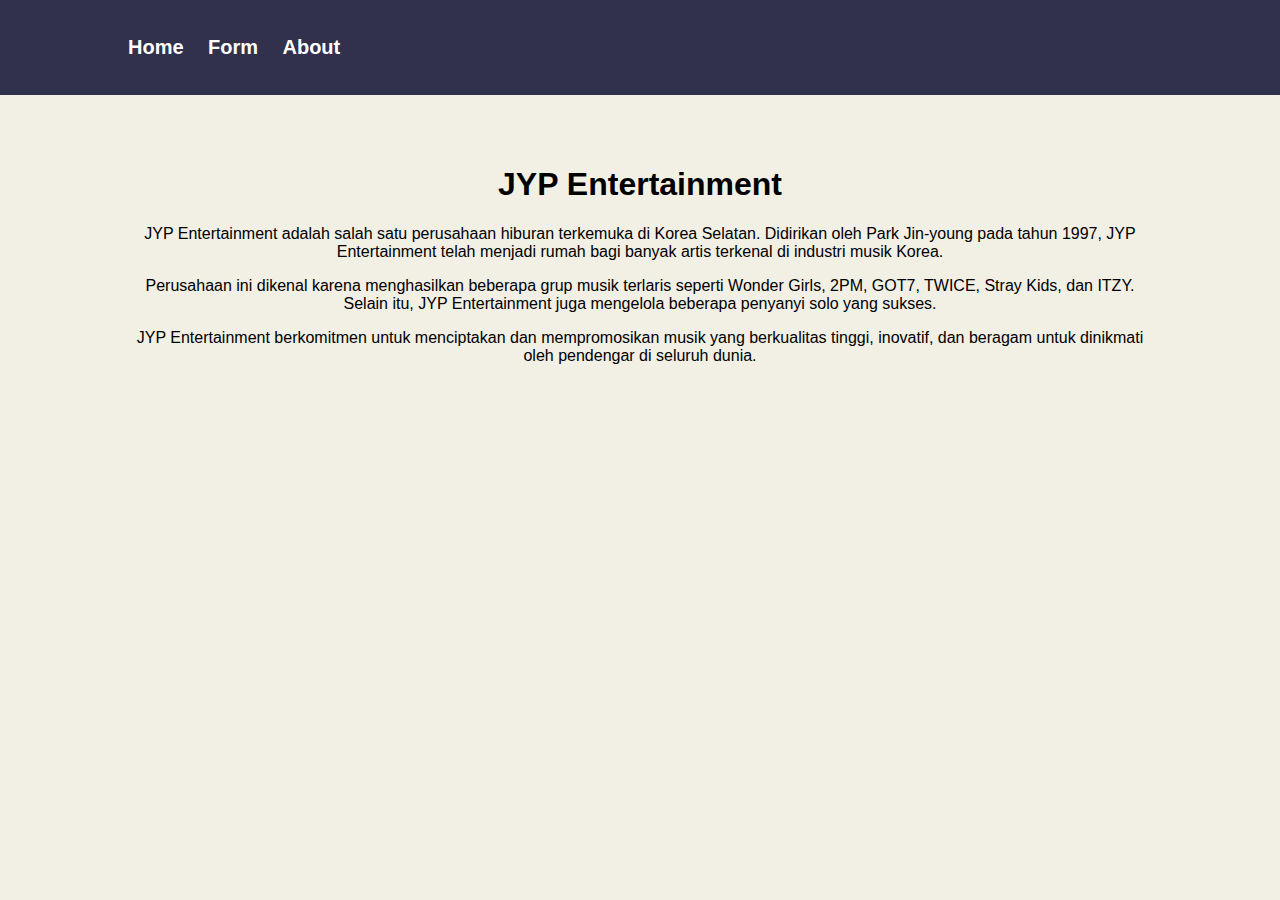
<file: index.html>
<!DOCTYPE html>
<html lang="en">
<head>
    <meta charset="UTF-8">
    <meta name="viewport" content="width=device-width, initial-scale=1.0">
    <link rel="stylesheet" href="style.css">
    <title>Praktikum Forms dan Links</title>
</head>
<body>
    <header>
        <div class="container">
            <nav>
                <ul>
                    <li><a href="index.html">Home</a></li>
                    <li><a href="form.html">Form</a></li>
                    <li><a href="about.html">About</a></li>
                </ul>
            </nav>
        </div>
    </header>

    <section class="content">
        <div class="container">
            <h1>JYP Entertainment</h1>
            <p>JYP Entertainment adalah salah satu perusahaan hiburan terkemuka di Korea Selatan. Didirikan oleh Park Jin-young pada tahun 1997, JYP Entertainment telah menjadi rumah bagi banyak artis terkenal di industri musik Korea.</p>
            <p>Perusahaan ini dikenal karena menghasilkan beberapa grup musik terlaris seperti Wonder Girls, 2PM, GOT7, TWICE, Stray Kids, dan ITZY. Selain itu, JYP Entertainment juga mengelola beberapa penyanyi solo yang sukses.</p>
            <p>JYP Entertainment berkomitmen untuk menciptakan dan mempromosikan musik yang berkualitas tinggi, inovatif, dan beragam untuk dinikmati oleh pendengar di seluruh dunia.</p>
        </div>
    </section>
</body>
</html>
</file>
<file: style.css>
body {
    margin: 0;
    padding: 0;
    font-family: Arial, sans-serif;
    background-color: #F2EFE5;
}

.container {
    width: 80%;
    margin: 0 auto;
}

header {
    background-color: #31304D;
    padding: 20px 0;
}

header h1 {
    color: #fff;
    margin: 0;
}

nav ul {
    list-style-type: none;
    padding: 0;
}

nav ul li {
    display: inline;
    margin-right: 20px;
}

nav ul li a:hover {
    color: #ff6600; /* Warna teks saat dihover */
}

nav ul li a {
    color: #fff;
    font-size: 20px;
    text-decoration: none;
    font-weight: bold;
}

.content {
    padding: 50px 0;
    text-align: center;
}

.btn {
    margin-top: 20px;
}

.button {
    display: inline-block;
    padding: 10px 20px;
    background-color: #007bff;
    color: #fff;
    text-decoration: none;
    border-radius: 5px;
}

.footer {
    text-align: center;
    width: 100%;
    padding: 20px 0;  /* Menambah padding untuk memberikan ruang atas dan bawah */
    background-color: #f8f8f8;  /* Opsional: menambahkan background color */
    color: #333; 
}
</file>
